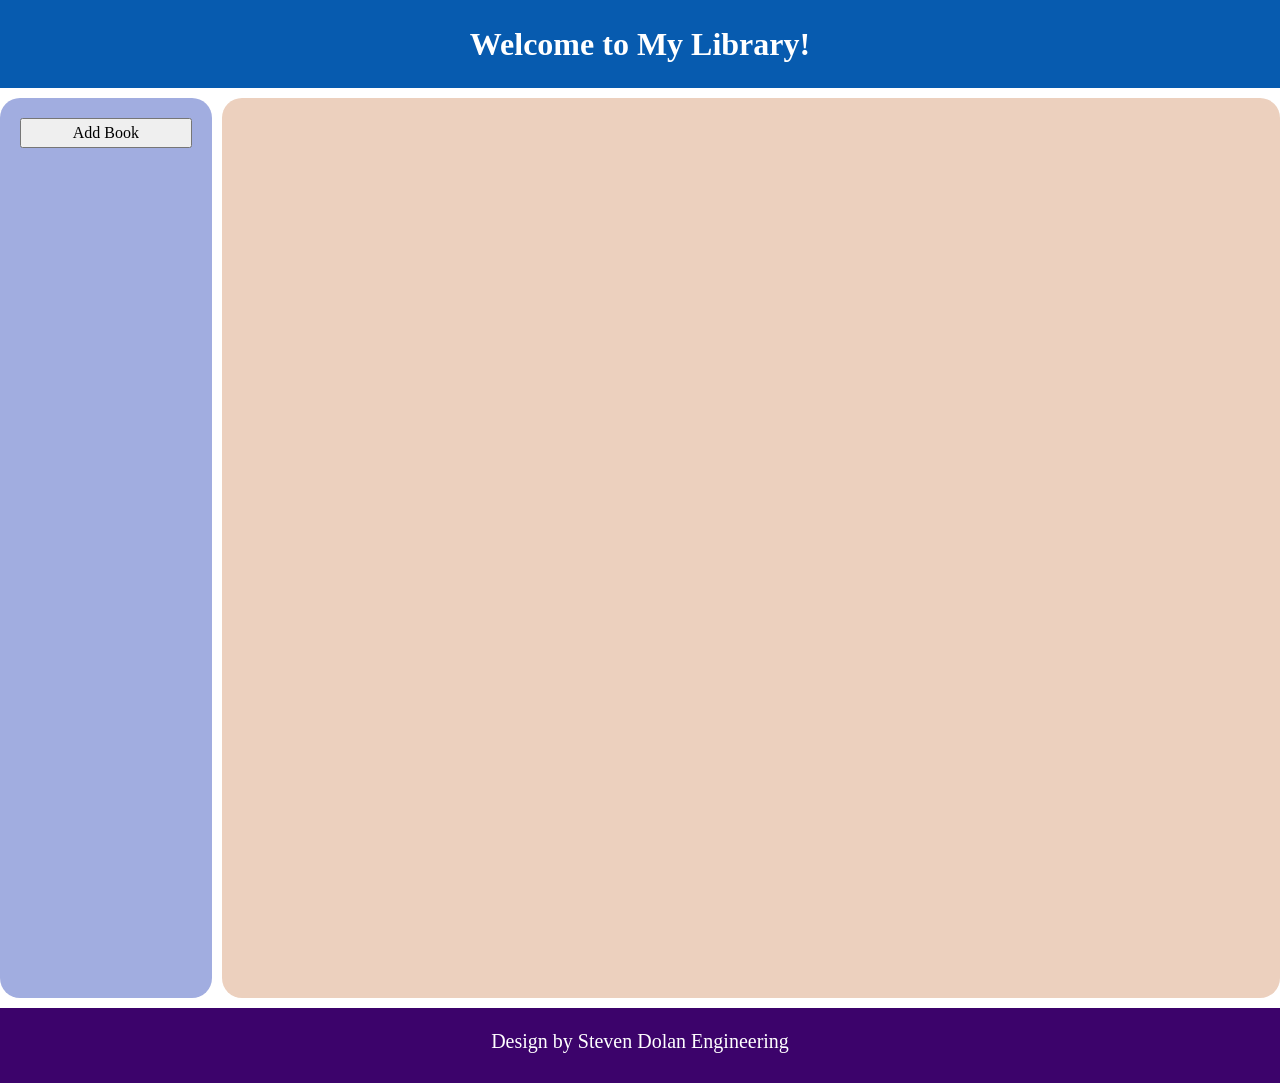
<file: Project: Library/index.html>
<!DOCTYPE html>
<html lang="en">
<head>
    <meta charset="UTF-8">
    <meta name="viewport" content="width=device-width, initial-scale=1.0">
    <title>My Library</title>
    <link rel="stylesheet" href="styles.css">
    <script src="javascript.js" defer></script>
</head>
<body>
    <div id="grid-container">
        <div id="header">
            <h1>Welcome to My Library!</h1>
        </div>
        <div id="sidebar">
            <button id="addBookButton">Add Book</button>
        </div>
        <div id="library-list">
        </div>
        <div id="footer">
            <p>Design by Steven Dolan Engineering</p>
        </div>
    </div>
</body>
</html>
</file>
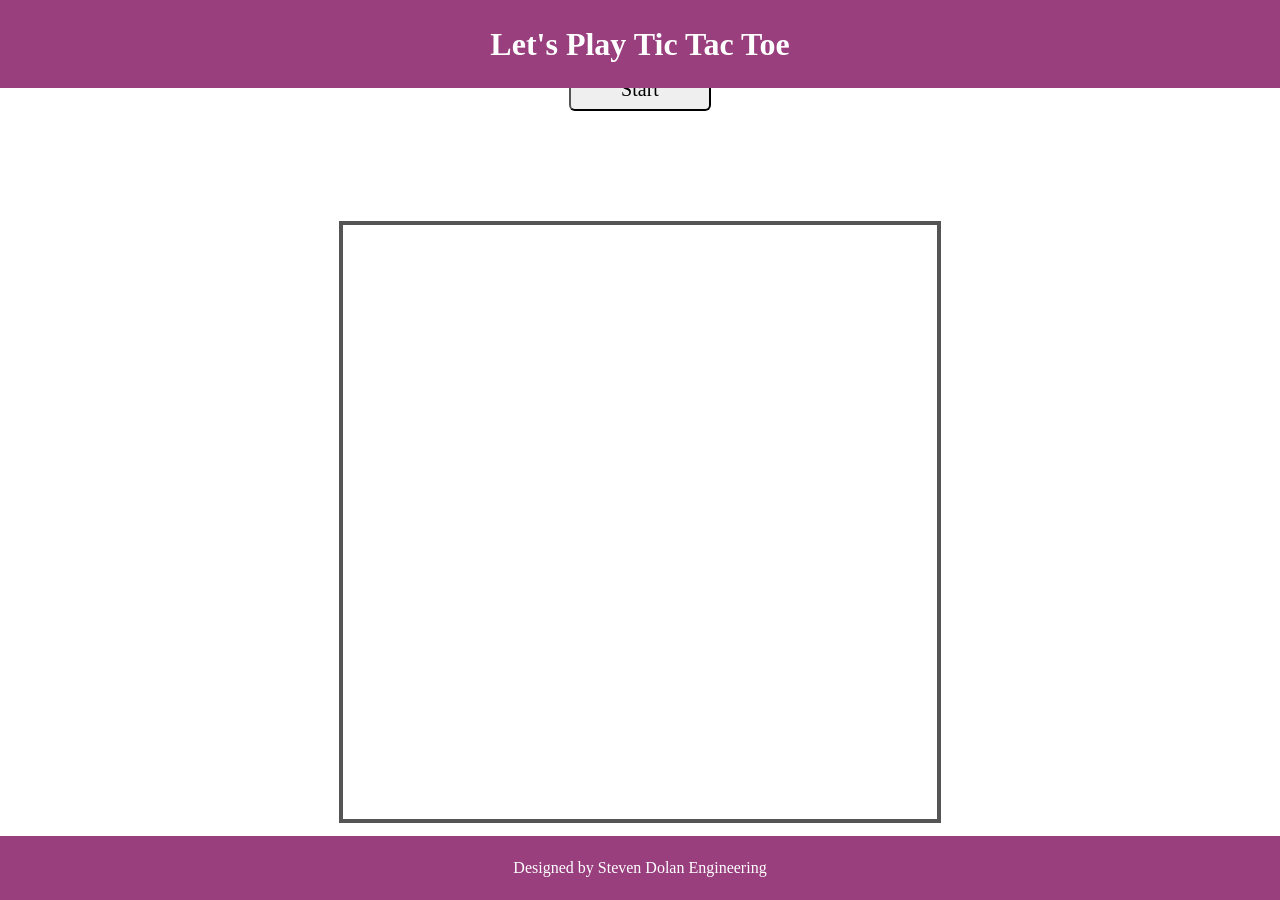
<file: Project: Tic Tac Toe/index.html>
<!DOCTYPE html>
<html lang="en">
<head>
    <meta charset="UTF-8">
    <meta name="viewport" content="width=device-width, initial-scale=1.0">
    <title>Tic Tac Toe</title>
    <link rel="stylesheet" href="styles.css">
    <script src="javascript.js" defer></script>
</head>
<body>
    <div id="web-page">
        <div id="header">
            <h1>Let's Play Tic Tac Toe</h1>
        </div>
        <div id="main-content">
            <button id="start-button">Start</button>
            <div id="game-container">

            </div>
        </div>
        <div id="footer">
            <p>Designed by Steven Dolan Engineering</p>
        </div>
    </div>
</body>
</html>
</file>
<file: Project: Library/styles.css>
/* Beginning of CSS Reset */

/* 1. Use a more-intuitive box-sizing model */
*, *::before, *::after {
  box-sizing: border-box;
}
/* 2. Remove default margin */
*:not(dialog) {
  margin: 0;
}
/* 3. Enable keyword animations */
@media (prefers-reduced-motion: no-preference) {
  html {
    interpolate-size: allow-keywords;
  }
}
body {
  /* 4. Increase line-height */
  line-height: 1.5;
  /* 5. Improve text rendering */
  -webkit-font-smoothing: antialiased;
}
/* 6. Improve media defaults */
img, picture, video, canvas, svg {
  display: block;
  max-width: 100%;
}
/* 7. Inherit fonts for form controls */
input, button, textarea, select {
  font: inherit;
}
/* 8. Avoid text overflows */
p, h1, h2, h3, h4, h5, h6 {
  overflow-wrap: break-word;
}
/* 9. Improve line wrapping */
p {
  text-wrap: pretty;
}
h1, h2, h3, h4, h5, h6 {
  text-wrap: balance;
}
/*  10. Create a root stacking context */
#root, #__next {
  isolation: isolate;
}

/* End of CSS Reset */

/* Grid layout for the entire page */
#grid-container {
    display: grid;
    grid-template-columns: 1fr 5fr;
    grid-template-rows: auto 1fr 75px;
    gap: 10px;
}

#header {
    background-color: #075baf;
    color: white;
    padding: 20px;
    text-align: center;
    grid-column: span 2;
}

/* Sidebar and form styling */
#sidebar {
    background-color: #a1ade0;
    padding: 20px;
    display: flex;
    flex-direction: column;
    gap: 20px;
    border-radius: 20px;
    min-height: 100vh;
}

.form-container {
    background-color: white;
    padding: 15px;
    border-radius: 8px;
    box-shadow: 0 4px 8px rgba(0, 0, 0, 0.1);
}

#add-book-form {
    display: flex;
    flex-direction: column;
    gap: 10px;
}

#add-book-form input[type="text"],
#add-book-form input[type="number"] {
    padding: 8px;
    border: 1px solid #ccc;
    border-radius: 4px;
}

/* Card display for added books */
#library-list {
    display: grid;
    grid-template-columns: repeat(auto-fill, minmax(200px, 1fr));
    grid-template-rows: repeat(auto-fill, min-content);
    gap: 20px;
    padding: 20px;

    background-color: #ecd0be;
    border-radius: 20px;
}

#library-list .card {
    background-color: #FFFFFF;
    color: black;
    text-align: center;
    padding: 20px;
    border-radius: 12px;
    box-shadow: 0 4px 6px rgba(0, 0, 0, 0.05);
    display: flex;
    flex-direction: column;
    gap: 8px;
    max-height: fit-content;
}

.card p {
    color: black;
    font-weight: normal;
    font-size: 14px;
}

.card .title {
    font-size: 18px;
    color: #075baf;
    margin-bottom: 4px;
}

.card .btn {
    padding: 8px 12px;
    border: none;
    border-radius: 4px;
    cursor: pointer;
    font-weight: bold;
    margin-top: 4px;
    transition: background-color 0.2s ease;
}

.btn:nth-of-type(1) {
    background-color: #e2e8f0;
    color: #334155;
}

.btn:nth-of-type(1):hover {
    background-color: #cbd5e1;
}

.btn:nth-of-type(2) {
    background-color: #fee2e2;
    color: #991b1b;
}

.btn:nth-of-type(2):hover {
    background-color: #fca5a5;
}
/* footer and signature */
#footer {
    background-color: #3c036b;
    color: white;
    padding: 18px;
    text-align: center;
    grid-column: span 2;
}

#footer p {
    font-size: 20px;
}
</file>
<file: Project: Tic Tac Toe/styles.css>
/* Beginning of CSS Reset */

/* 1. Use a more-intuitive box-sizing model */
*, *::before, *::after {
  box-sizing: border-box;
}

/* 2. Remove default margin */
*:not(dialog) {
  margin: 0;
}

/* 3. Enable keyword animations */
@media (prefers-reduced-motion: no-preference) {
  html {
    interpolate-size: allow-keywords;
  }
}

body {
  /* 4. Increase line-height */
  line-height: 1.5;
  /* 5. Improve text rendering */
  -webkit-font-smoothing: antialiased;
}

/* 6. Improve media defaults */
img, picture, video, canvas, svg {
  display: block;
  max-width: 100%;
}

/* 7. Inherit fonts for form controls */
input, button, textarea, select {
  font: inherit;
}

/* 8. Avoid text overflows */
p, h1, h2, h3, h4, h5, h6 {
  overflow-wrap: break-word;
}

/* 9. Improve line wrapping */
p {
  text-wrap: pretty;
}
h1, h2, h3, h4, h5, h6 {
  text-wrap: balance;
}

/*
  10. Create a root stacking context
*/
#root, #__next {
  isolation: isolate;
}

/* End of CSS Reset */


#web-page {
    display: flex;
    flex-direction: column;
    justify-content: center;
    align-items: center;
    height: 100vh;
}

#header {
    background-color: #993f7e;
    color: white;
    width: 100vw;
    text-align: center;
    padding: 20px;
    position: fixed;
    top: 0;
}

#main-content {
    display: flex;
    flex-direction: column;
    justify-content: space-between;
}

#start-button {
    align-self: center;
    margin-bottom: 100px;
    padding: 5px 50px;
    font-size: 20px;
    border-radius: 6px;
}

#start-button:hover {
    background-color: #c771ad;
    color: white;
}

#game-container {
    border: 4px solid #555555;

    width: 602px;
    height: 602px;
    padding: 20px;
    margin: 10px;

    box-sizing: border-box;
}

.grid-container {
    display: grid;
    grid-template-columns: repeat(3, minmax(0, 1fr));
    grid-template-rows: repeat(3, minmax(0, 1fr));
    gap: 4px;
    background-color: #000000;
    width: 100%;
    height: 100%;
}

.grid-cell {
  display: flex;
  justify-content: center;
  align-items: center;
  font-size: 3rem;
  overflow: hidden;

  background-color: #ffffff;
}


#footer {
    background-color: #993f7e;
    color: white;
    width: 100vw;
    text-align: center;
    padding: 20px;
    position: fixed;
    bottom: 0;
}
</file>
